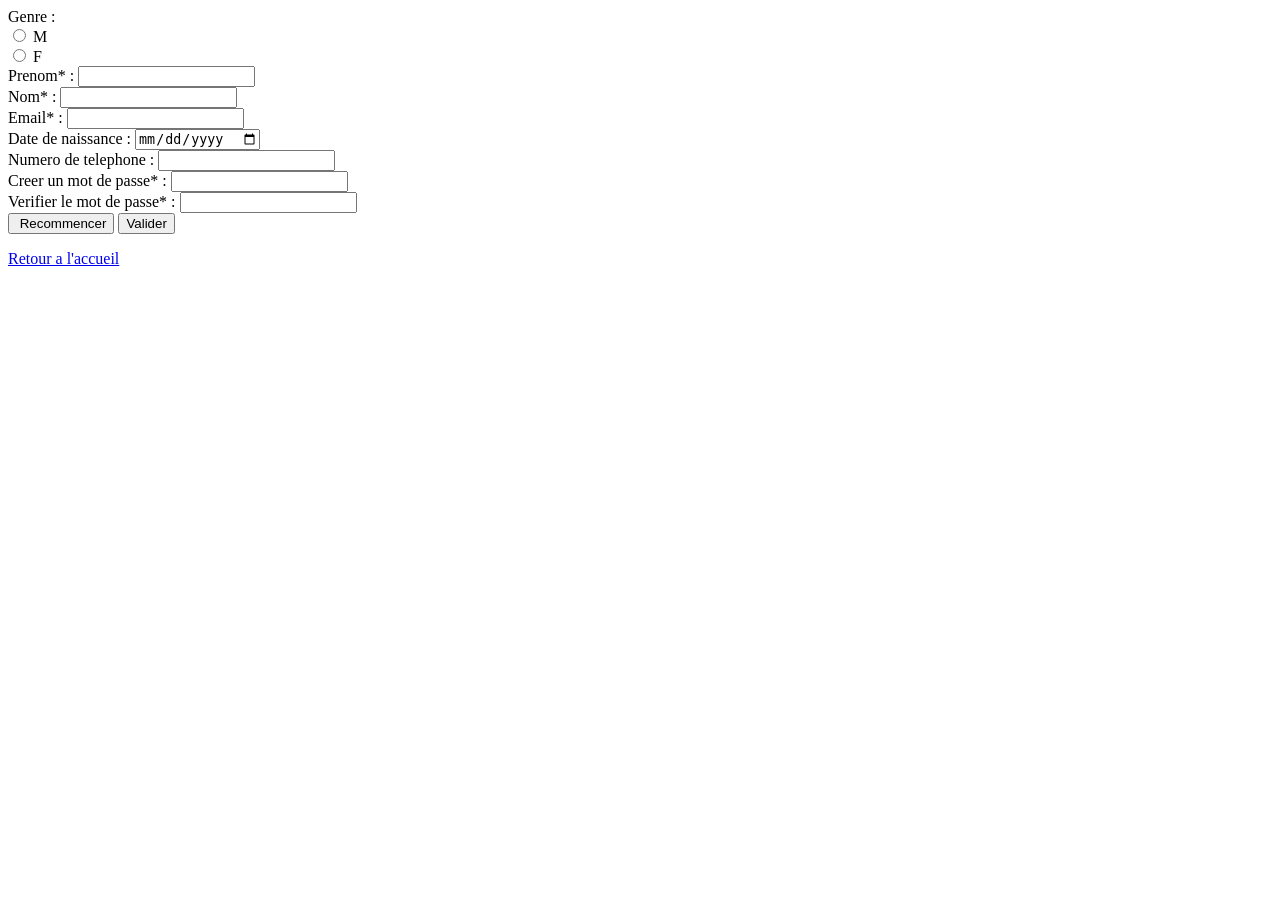
<file: registre.html>
<!DOCTYPE html>
<html>
    <head>
        <title>Registre</title>  
    </head>
    <body>
        
        <div>
            <form method ="post" action ="">
                Genre : <br>
                <input type ="radio" name="gender" value ="M"> M<br>
                <input type = "radio" name = "gender" value = "F"> F<br>
                Prenom* : <input  type = "text" required name ="prenom"> <br>
                Nom*    : <input  type = "text" required name ="nom"> <br>
                Email*   : <input  type = "email" required name="email"> <br>
                Date de naissance : <input type = "date" name="date_de_naissance"><br>
                Numero de telephone : <input  type = "text " name = "numero"> <br>
                Creer un mot de passe*  : <input  type = "password" required min ="5" name ="mot de passe"> <br>
                Verifier le mot de passe*  :  <input  type = "password" required> <br>
                <input type = "reset" value = " Recommencer">
                <input type = "submit" value = "Valider"> 
                
            </form>
        </div>
        <footer>
            <a href = "index.html"> <p>Retour a l'accueil</p></a> 
        </footer>
    </body>
</html>
</file>
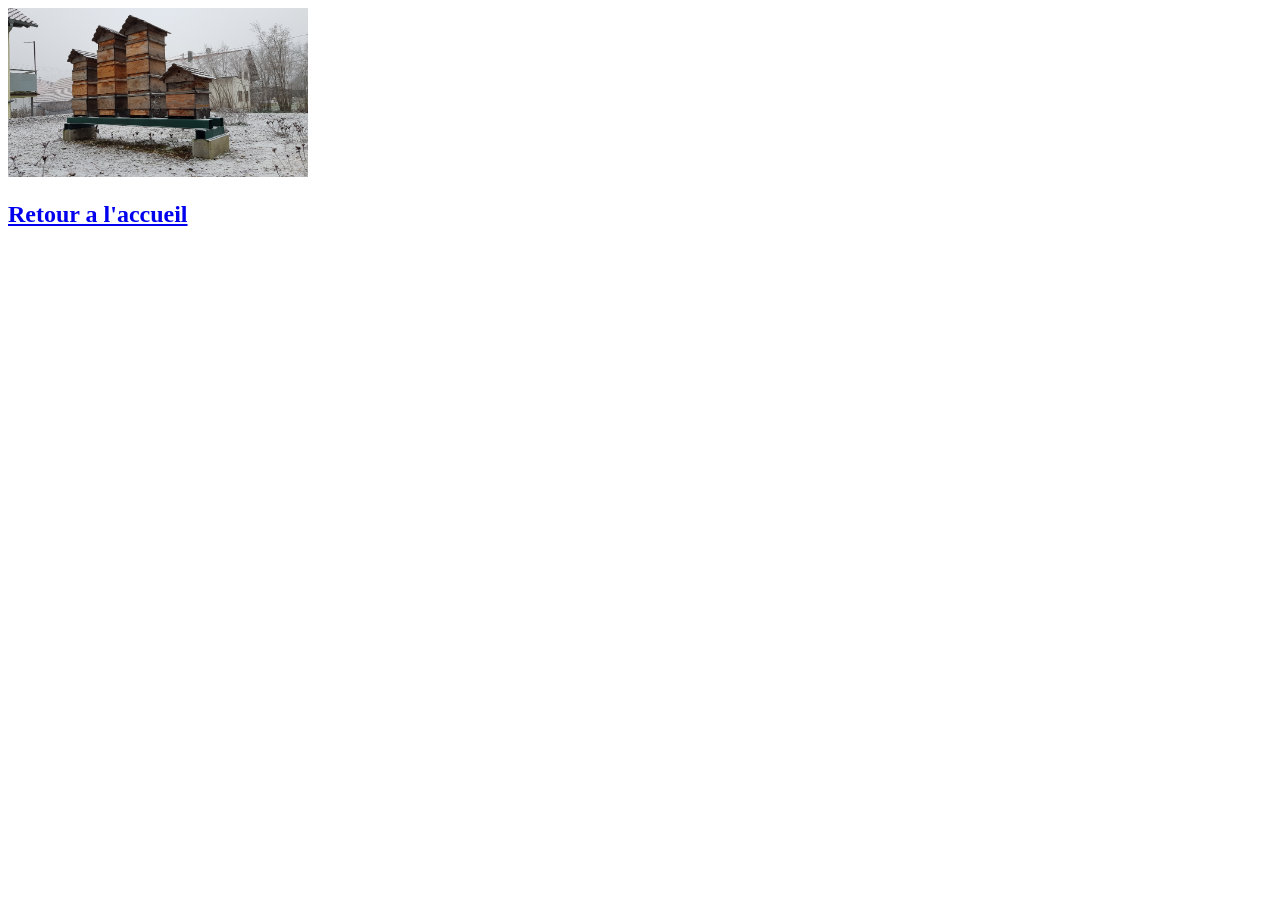
<file: second_page.html>
<!DOCTYPE html>
<html>
    <head>
        <title>second_page</title>  
    </head>
    <body>
        <img src = "images/ruches2.jpg" width = 300>
        <a href = "index.html"> <h2>Retour a l'accueil</h2></a> 
    </body>
</html>
</file>
